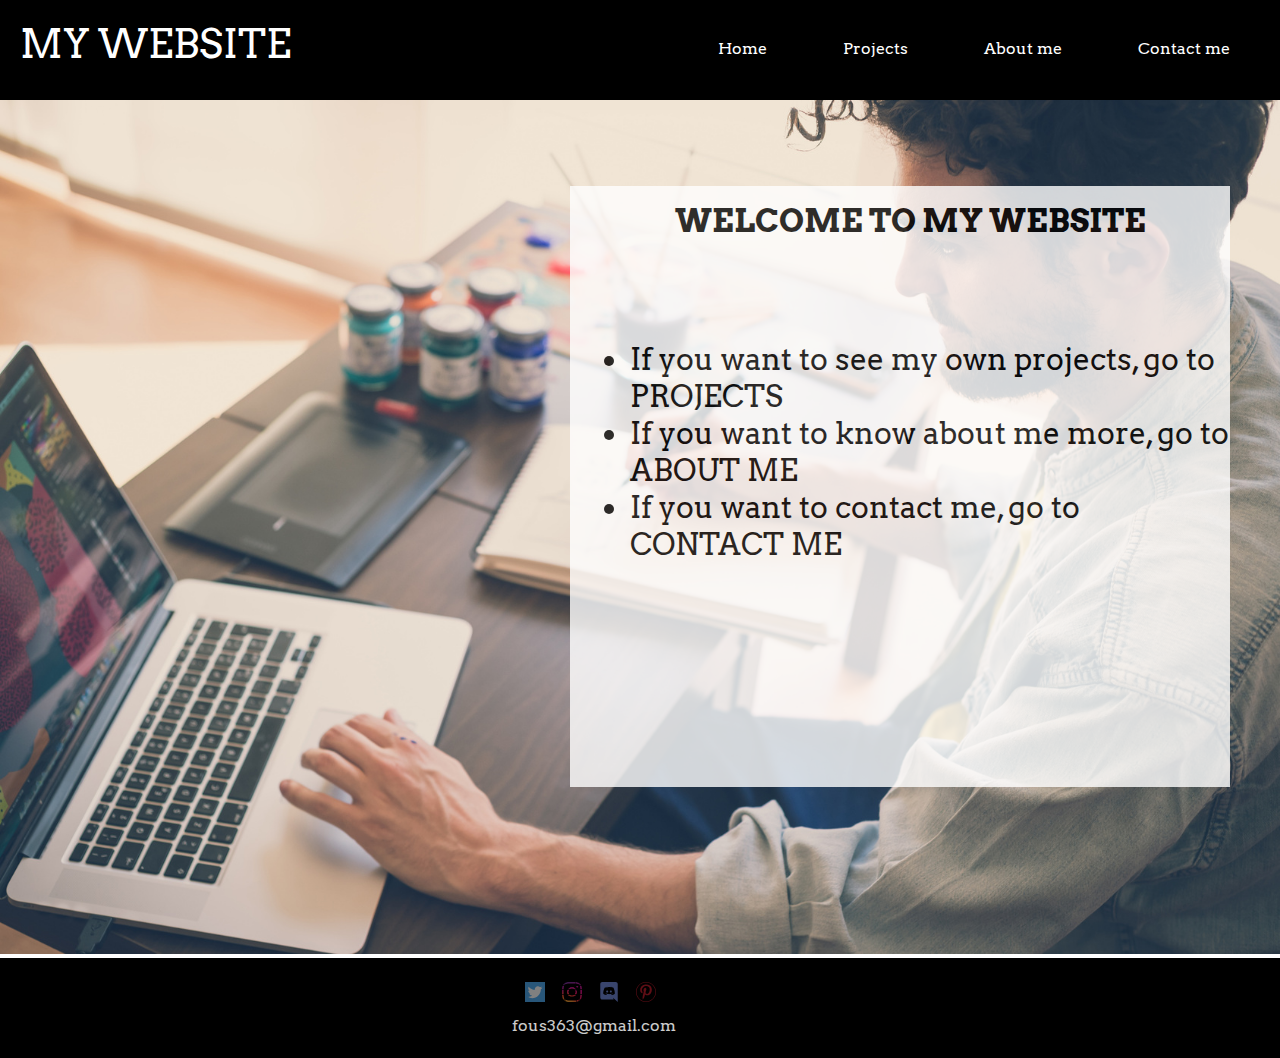
<file: index.html>
<!DOCTYPE html>
<html lang="en">
<head>
    <meta charset="UTF-8">
    <title>My Website</title>
    <link rel="stylesheet" href=".\css\style.css">
</head>
<body>
    <header id="header">
        <p>MY WEBSITE</p>
        <nav id="nav"><a href="index.html">Home</a>
        <a href="projects.html">Projects</a>
        <a href="aboutme.html">About me</a>
        <a href="contactme.html">Contact me</a></nav>
    </header>
    <main id="indexMain">
        <div class="welcome">
                <img src="images/working-man.jpg" alt="">
                <div>
                    <h1>WELCOME TO MY WEBSITE</h1>
                    <ul>
                        <li>If you want to see my own projects, go to <a href="projects.html">PROJECTS</a></li>
                        <li>If you want to know about me more, go to <a href="aboutme.html">ABOUT ME</a></li>
                        <li>If you want to contact me, go to <a href="contactme.html">CONTACT ME</a></li>
                    </ul>
                </div>
        </div>
    </main>
    <footer id="footer">
        <div class="links">
            <img src="images/twitter.svg" alt="">
            <img src="images/instagram.svg" alt="">
            <img src="images/discord.svg" alt="">
            <img src="images/pinterest.svg" alt="">
        </div>
        <p class="mail">
            fous363@gmail.com
        </p>
    </footer>
</body>
</html>
</file>
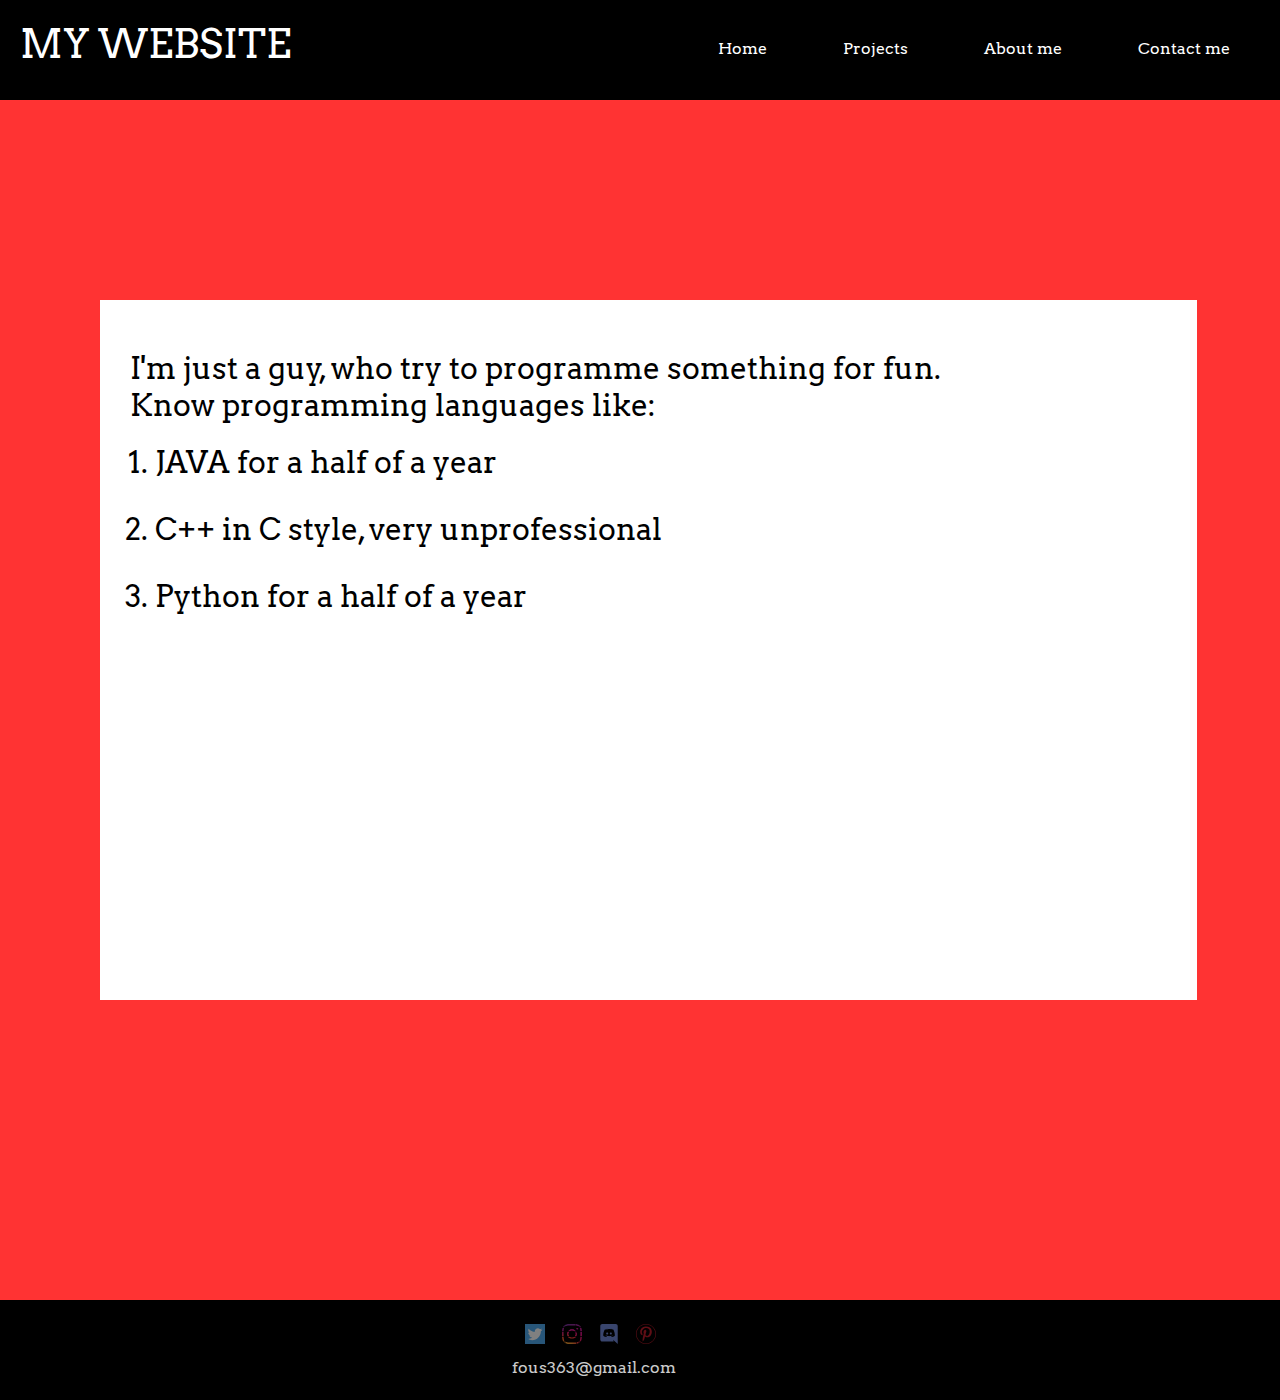
<file: aboutme.html>
<!DOCTYPE html>
<html lang="en">
<head>
    <meta charset="UTF-8">
    <title>My Website</title>
    <link rel="stylesheet" href=".\css\style.css">
</head>
<body>
    <header id="header">
        <p>MY WEBSITE</p>
        <nav id="nav"><a href="index.html">Home</a>
        <a href="projects.html">Projects</a>
        <a href="aboutme.html">About me</a>
        <a href="contactme.html">Contact me</a></nav>
    </header>
    <main id="aboutmeMain">
        <div class="container">
            <p>
                I'm just a guy, who try to programme something for fun.<br>
                Know programming languages like:
            </p>
            <ol>
                <li>JAVA for a half of a year</li>
                <li>C++ in C style, very unprofessional</li>
                <li>Python for a half of a year</li>
            </ol>
        </div>
    </main>
    <footer id="footer">
        <div class="links">
            <img src="images/twitter.svg" alt="">
            <img src="images/instagram.svg" alt="">
            <img src="images/discord.svg" alt="">
            <img src="images/pinterest.svg" alt="">
        </div>
        <p class="mail">
            fous363@gmail.com
        </p>
    </footer>
</body>
</html>
</file>
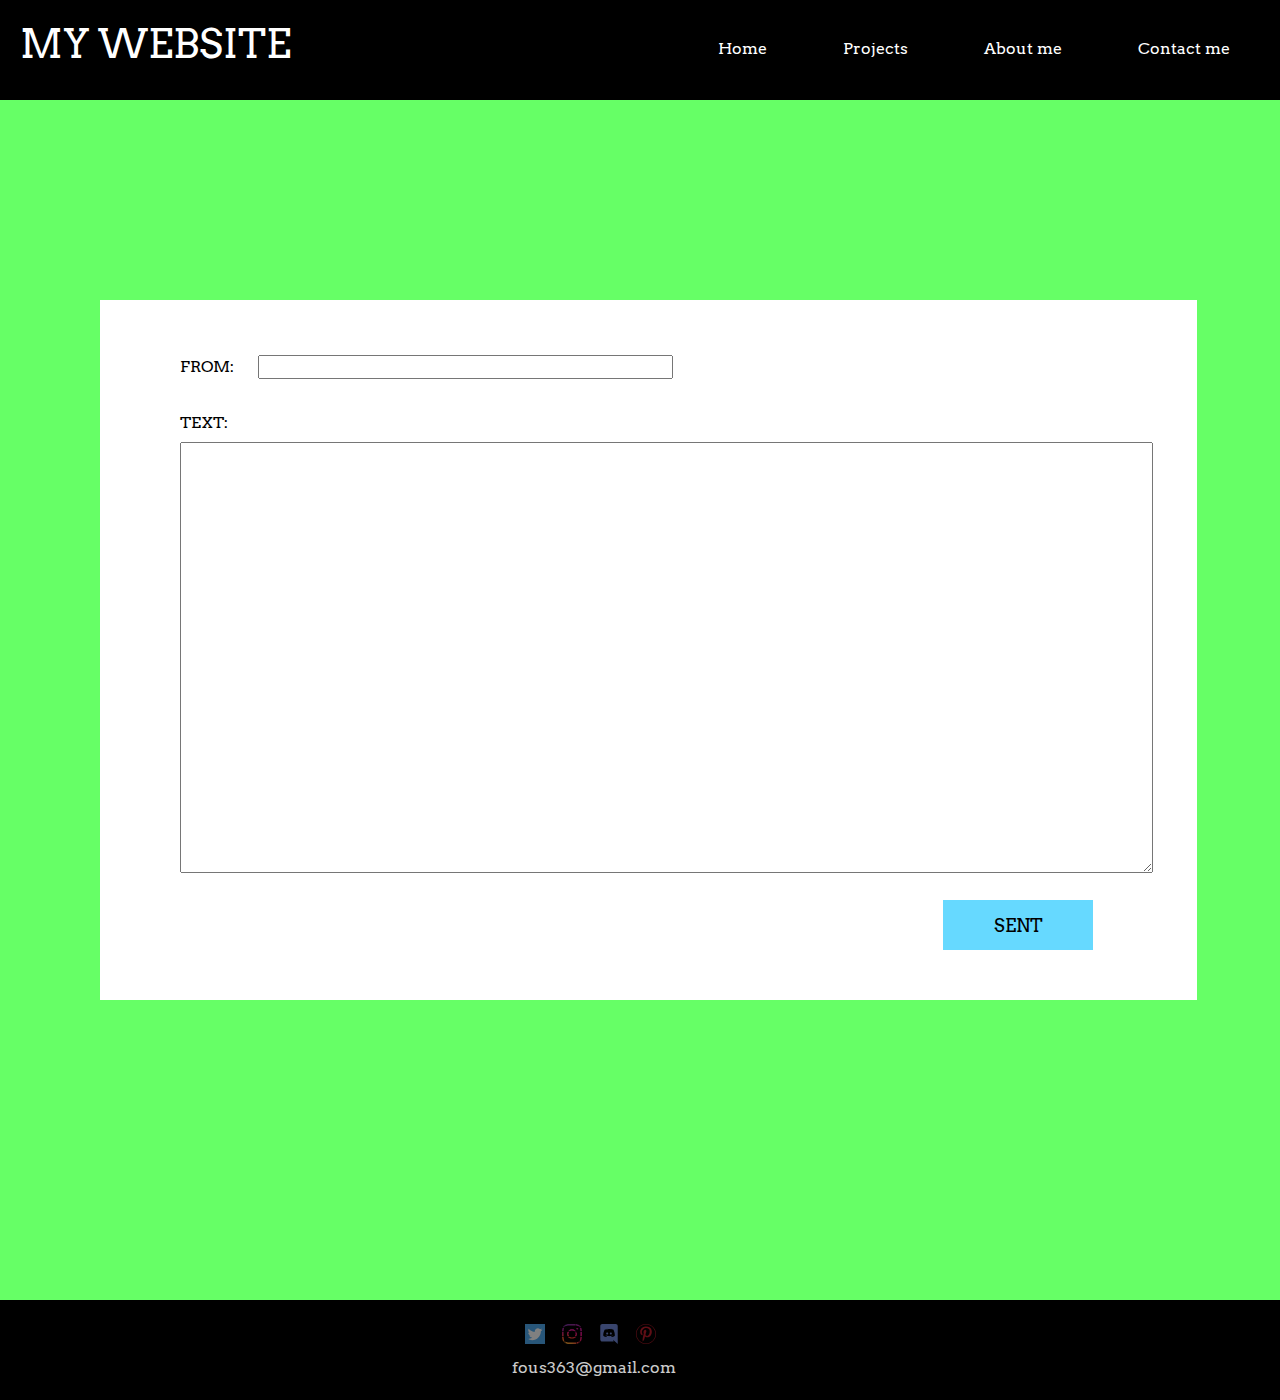
<file: contactme.html>
<!DOCTYPE html>
<html lang="en">
<head>
    <meta charset="UTF-8">
    <title>My Website</title>
    <link rel="stylesheet" href=".\css\style.css">
</head>
<body>
    <header id="header">
        <p>MY WEBSITE</p>
        <nav id="nav"><a href="index.html">Home</a>
        <a href="projects.html">Projects</a>
        <a href="aboutme.html">About me</a>
        <a href="contactme.html">Contact me</a></nav>
    </header>
    <main id="contactMe">
        <div class="container">
            <form action="#">
                <div class="contact">
                    FROM: <input type="text">
                </div>
                <div class="text">
                    <p>TEXT: </p> 
                    <textarea name="" id="" cols="95" rows="17">    
                    </textarea>
                </div>
                <button type="submit">SENT</button>
            </form>
        </div>
    </main>
    <footer id="footer">
        <div class="links">
            <img src="images/twitter.svg" alt="">
            <img src="images/instagram.svg" alt="">
            <img src="images/discord.svg" alt="">
            <img src="images/pinterest.svg" alt="">
        </div>
        <p class="mail">
            fous363@gmail.com
        </p>
    </footer>
</body>
</html>
</file>
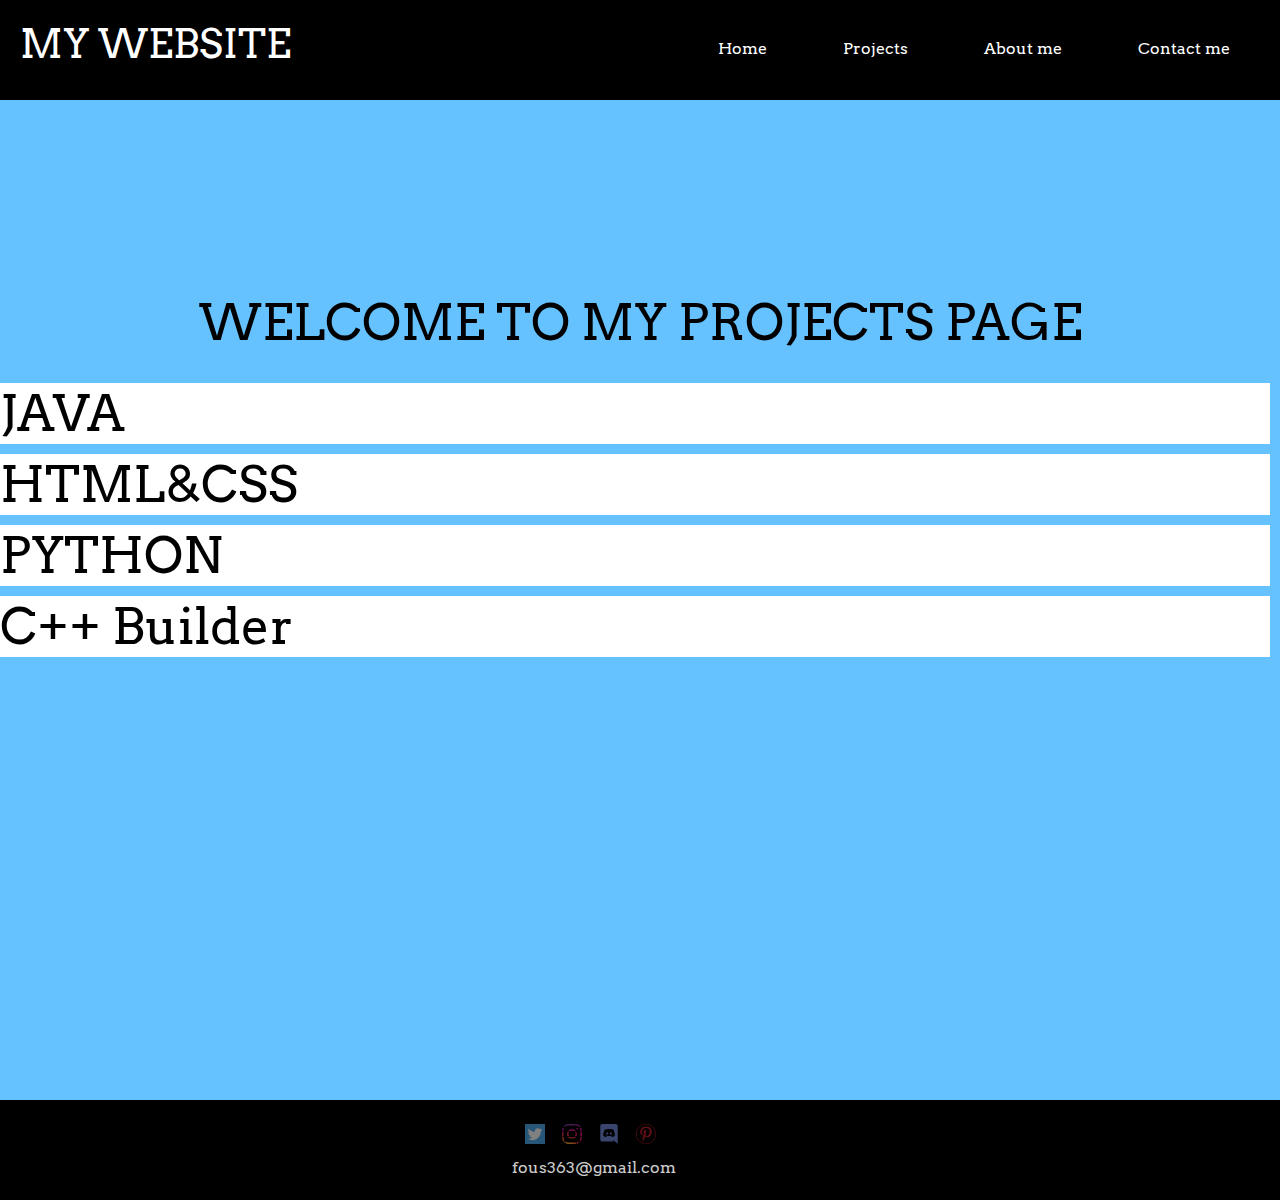
<file: projects.html>
<!DOCTYPE html>
<html lang="en">
<head>
    <meta charset="UTF-8">
    <title>My Website</title>
    <link rel="stylesheet" href=".\css\style.css">
    <link href="https://stackpath.bootstrapcdn.com/bootstrap/4.1.3/css/bootstrap.min.css" rel="stylesheet" integrity="sha384-MCw98/SFnGE8fJT3GXwEOngsV7Zt27NXFoaoApmYm81iuXoPkFOJwJ8ERdknLPMO" crossorigin="anonymous">
</head>
<body>
    <header id="header">
        <p>MY WEBSITE</p>
        <nav id="nav"><a href="index.html">Home</a>
        <a href="projects.html">Projects</a>
        <a href="aboutme.html">About me</a>
        <a href="contactme.html">Contact me</a></nav>
    </header>
    <main id="projectsMain">
        <div id="h1">WELCOME TO MY PROJECTS PAGE</div>
        <div class="container">
            <div class="row">
                <div class="col">
                    <a href="https://github.com/Fousq/Chat">JAVA</a>
                </div>
                <div class="col">
                    <a href="https://github.com/Fousq/HTML-CSS-Practice-2">HTML&CSS</a>
                </div>
                <div class="w-100"></div>
                <div class="col">
                    <a href="https://github.com/Fousq/PyProject">PYTHON</a>
                </div>
                <div class="col">
                    <a href="https://github.com/Fousq/A-little-project-in-C-Builder">C++ Builder</a>
                </div>
            </div>
        </div>
    </main>
    <footer id="footer">
        <div class="links">
            <img src="images/twitter.svg" alt="">
            <img src="images/instagram.svg" alt="">
            <img src="images/discord.svg" alt="">
            <img src="images/pinterest.svg" alt="">
        </div>
        <p class="mail">
            fous363@gmail.com
        </p>
    </footer>
</body>
</html>
</file>
